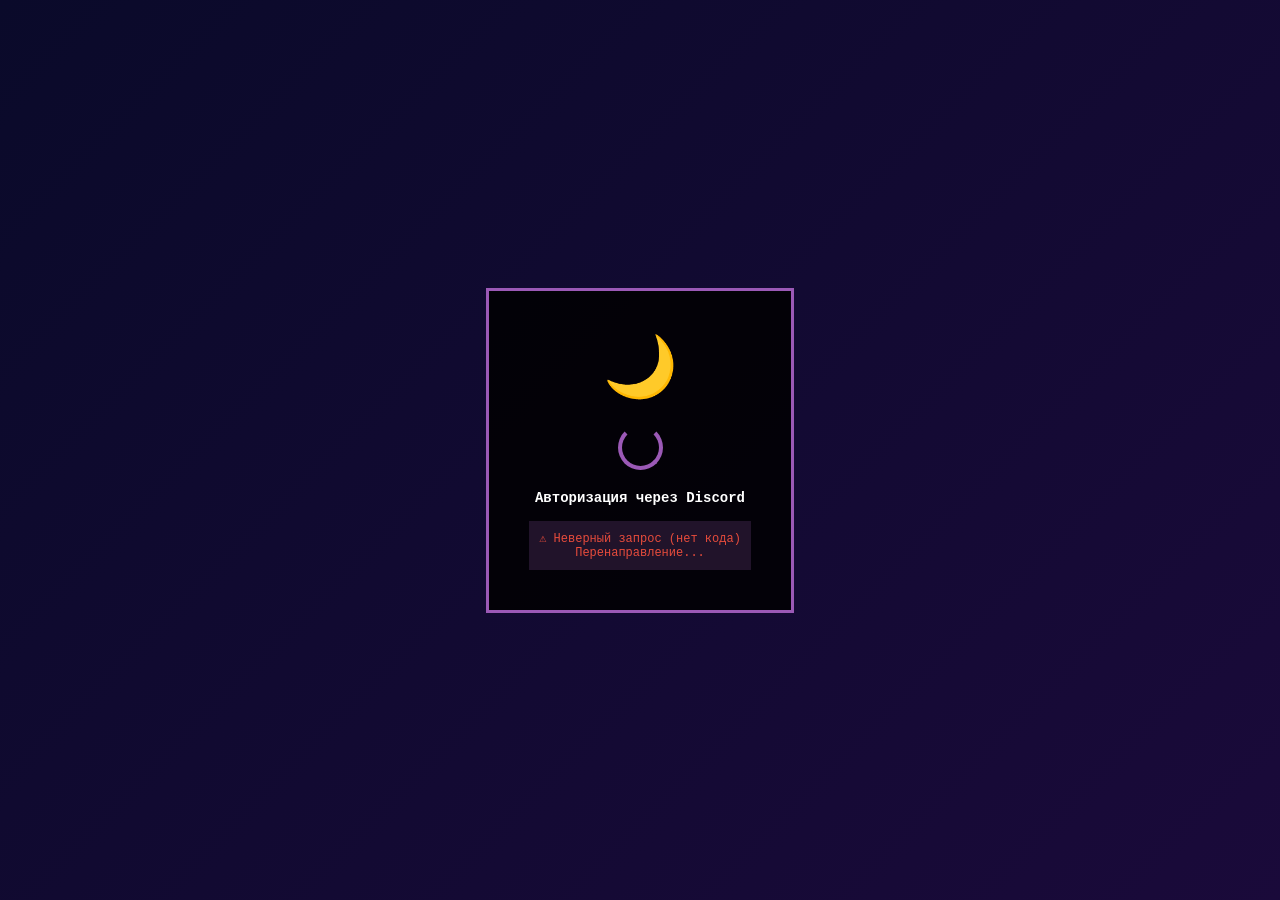
<file: auth.html>
<!DOCTYPE html>
<html lang="ru">
<head>
    <meta charset="UTF-8">
    <meta name="viewport" content="width=device-width, initial-scale=1.0">
    <title>Авторизация Eclipse AI</title>
    <link rel="icon" type="image/png" href="data:image/svg+xml,%3Csvg xmlns='http://www.w3.org/2000/svg' viewBox='0 0 100 100'%3E%3Ctext y='.9em' font-size='90'%3E🌙%3C/text%3E%3C/svg%3E">
    <style>
        * { margin: 0; padding: 0; box-sizing: border-box; }
        body {
            min-height: 100vh;
            background: linear-gradient(135deg, #0a0a2a 0%, #1a0a3a 100%);
            display: flex;
            justify-content: center;
            align-items: center;
            font-family: 'Courier New', monospace;
        }
        .auth-container {
            text-align: center;
            background: rgba(0,0,0,0.85);
            border: 3px solid #9b59b6;
            padding: 40px;
            min-width: 280px;
            max-width: 90%;
            animation: fadeIn 0.5s;
        }
        @keyframes fadeIn { from { opacity: 0; transform: scale(0.9); } to { opacity: 1; transform: scale(1); } }
        .icon { font-size: 60px; animation: pulse 1s ease-in-out infinite; }
        @keyframes pulse { 0%,100% { transform: scale(1); text-shadow: 0 0 10px #9b59b6; } 50% { transform: scale(1.1); text-shadow: 0 0 20px #e74c3c; } }
        .spinner { width: 45px; height: 45px; margin: 20px auto; border: 4px solid #9b59b6; border-top-color: transparent; border-radius: 50%; animation: spin 1s linear infinite; }
        @keyframes spin { to { transform: rotate(360deg); } }
        h3 { color: white; margin: 15px 0; font-size: 14px; }
        .status { margin-top: 15px; padding: 10px; background: rgba(155,89,182,0.2); font-size: 12px; word-break: break-word; }
        .status.success { color: #2ecc71; }
        .status.error { color: #e74c3c; }
    </style>
</head>
<body>
    <div class="auth-container">
        <div class="icon">🌙</div>
        <div class="spinner"></div>
        <h3>Авторизация через Discord</h3>
        <div id="status" class="status">🔄 Обработка входа...</div>
    </div>
    <script>
        // ПОЛУЧАЕМ КОД ИЗ URL (ПАРАМЕТР ?code=...)
        const urlParams = new URLSearchParams(window.location.search);
        const code = urlParams.get('code');
        const error = urlParams.get('error');
        const statusDiv = document.getElementById('status');
        
        if (error) {
            statusDiv.innerHTML = `❌ Ошибка: ${error}<br>Перенаправление...`;
            statusDiv.className = 'status error';
            setTimeout(() => { 
                window.location.href = '/eclipseAI/'; 
            }, 3000);
        } else if (code) {
            statusDiv.innerHTML = '🔄 Обмен кода на токен...';
            
            // ОТПРАВЛЯЕМ КОД НА ПРОКСИ ДЛЯ ОБМЕНА НА ТОКЕН
            fetch('https://cm599040.tw1.ru/proxy.php/exchange_token', {
                method: 'POST',
                headers: { 
                    'Content-Type': 'application/json'
                },
                body: JSON.stringify({ 
                    code: code, 
                    redirect_uri: 'https://killer50857-ops.github.io/eclipseAI/auth'
                })
            })
            .then(res => {
                if (!res.ok) {
                    throw new Error(`HTTP ${res.status}`);
                }
                return res.json();
            })
            .then(data => {
                console.log('Response:', data);
                
                if (data.access_token) {
                    localStorage.setItem('discord_token', data.access_token);
                    localStorage.setItem('discord_token_time', Date.now());
                    statusDiv.innerHTML = '✅ Успешный вход!<br>Перенаправление...';
                    statusDiv.className = 'status success';
                    setTimeout(() => { 
                        window.location.href = '/eclipseAI/dashboard.html'; 
                    }, 1500);
                } else if (data.error) {
                    throw new Error(data.error_description || data.error);
                } else {
                    throw new Error('Не удалось получить токен');
                }
            })
            .catch((err) => {
                console.error('Exchange error:', err);
                statusDiv.innerHTML = `⚠️ Ошибка: ${err.message}<br>Перенаправление...`;
                statusDiv.className = 'status error';
                setTimeout(() => { 
                    window.location.href = '/eclipseAI/'; 
                }, 3000);
            });
        } else {
            statusDiv.innerHTML = '⚠️ Неверный запрос (нет кода)<br>Перенаправление...';
            statusDiv.className = 'status error';
            setTimeout(() => { 
                window.location.href = '/eclipseAI/'; 
            }, 2000);
        }
    </script>
</body>
</html>
</file>
